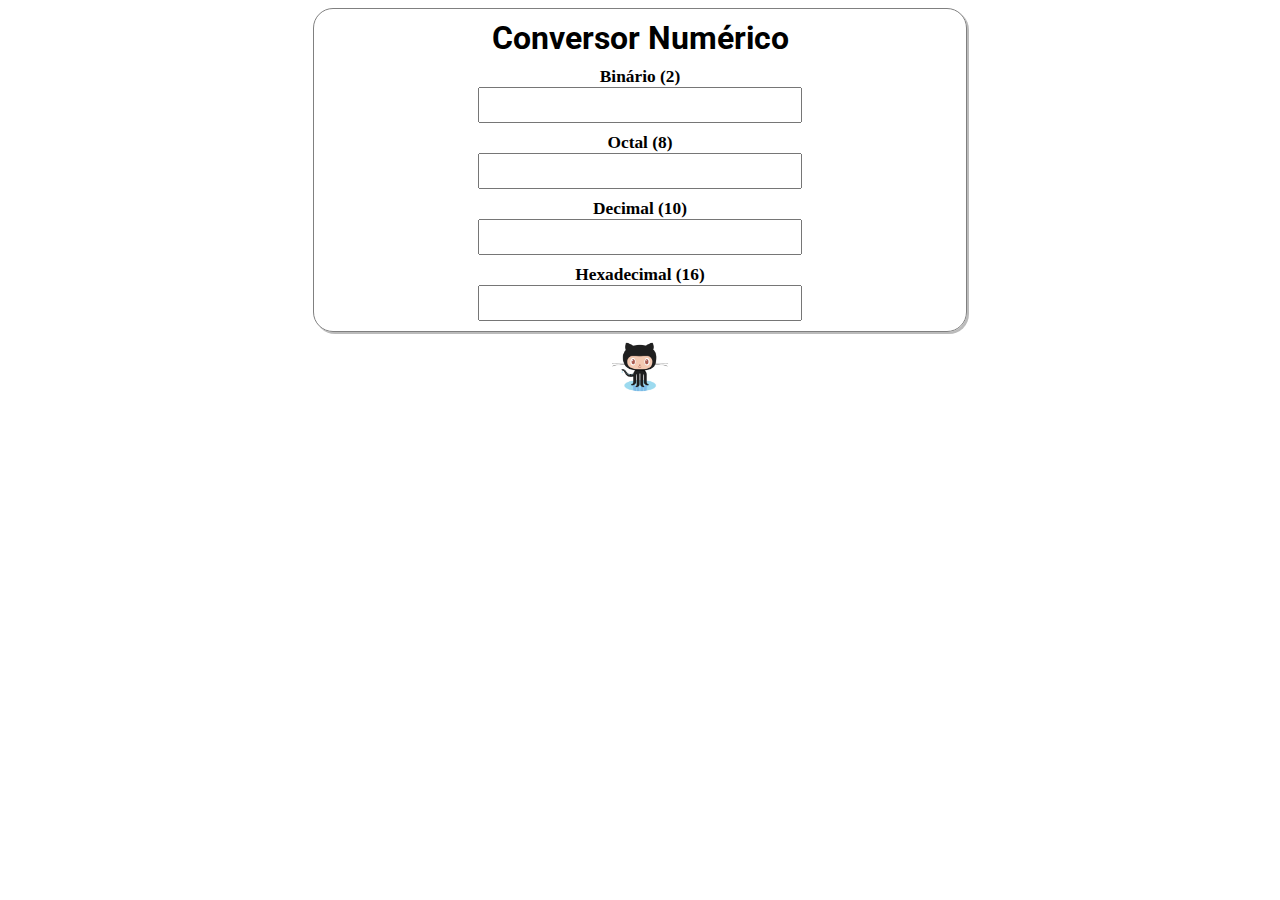
<file: index.html>
<!DOCTYPE html>
<html>
<head>
    <meta charset="utf-8" />
    <meta http-equiv="X-UA-Compatible" content="IE=edge">
    <title>Conversor Numérico</title>
    <meta name="viewport" content="width=device-width, initial-scale=1">
    <link rel="stylesheet" href="css/main.css" />
    <script src="js/main.js"></script>  
    <link href="https://fonts.googleapis.com/css?family=Roboto" rel="stylesheet">
</head>
<body>
    <div class="containerFlex">
        <div class="containerFlex containerBorder">
                <h1>Conversor Numérico</h1>
                <span>Binário (2)</span>
                <input id="binaryInput"
                        type="text"
                        oninput="changeBinary()"/>
                <span>Octal (8)</span>
                <input id="octalInput"
                        type="text"
                        oninput="changeOctal()"/>
                <span>Decimal (10)</span>
                <input id="decimalInput"
                        type="text"
                        oninput="changeDecimal()"/>
                <span>Hexadecimal (16)</span>
                <input id="hexaInput"
                        type="text"
                        oninput="changeHexa()"/>
        </div>
        <a class="logo-image" href="https://github.com/Vnicius/conversor-numerico" target="blank">
                <img src="images/Octocat.jpg" alt="Código no github" title="Código no github">
        </a>
    </div>
</body>
</html>
</file>
<file: css/main.css>
.containerFlex {
    display: flex;
    flex-direction: column;
    justify-content: center;
    align-items: center;
}

.containerBorder {
    border: 1px solid gray;
    border-radius: 20px;
    box-shadow: 2px 2px 0px 0px rgba(120, 120, 120, 0.5);
    padding: 10px;
    width: 50%;
}

.containerBorder h1{
    font-family: 'Roboto', sans-serif;
    margin: 0;
}

.containerFlex span {
    text-align: center;
    display: block;
    margin-top: 10px;
    font-size: 13pt;
    font-weight: bold;
}

.containerFlex input {
    width: 50%;
    height: 30px;
    text-align: center;
    font-size: 13pt;
}

.logo-image img{
    height: 50px;
    width: auto;
    margin-top: 10px;
}

@media (max-width:500px){
    .containerBorder{
        width: 90%;
    }

    .containerFlex input {
        width: 80%;
    }
}
</file>
